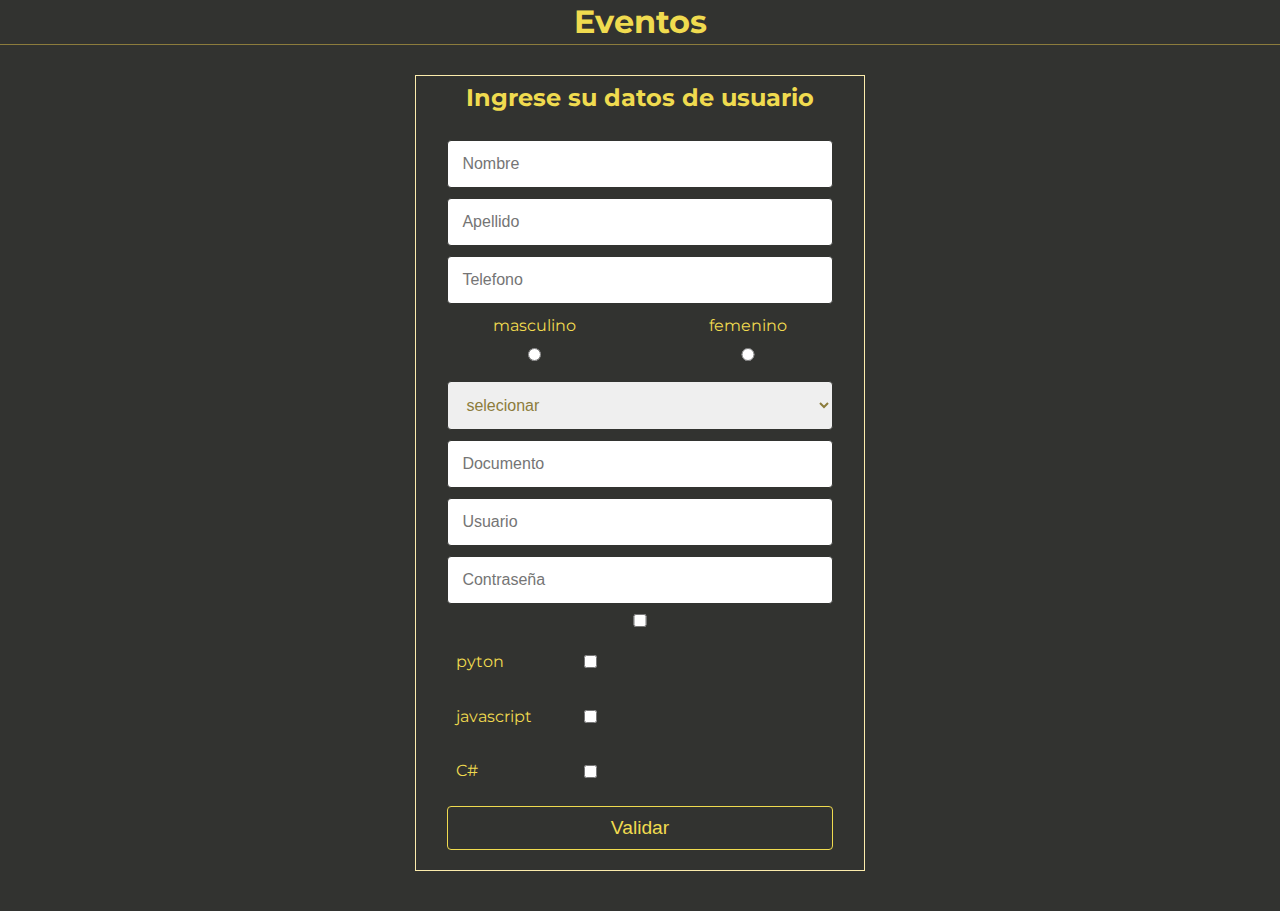
<file: eventos/index.html>
<!DOCTYPE html>
<html lang="en">

<head>
  <meta charset="UTF-8" />
  <meta name="viewport" content="width=device-width, initial-scale=1.0" />
  <title>Document</title>
  <link rel="stylesheet" href="style.css" />
</head>

<body>
  <header>
    <div class="container">
      <h1>Eventos</h1>
    </div>
  </header>
  <main>
    <section>
      <div class="container">
        <div class="card">
          <h2 class="center">Ingrese su datos de usuario</h2>
          <form action="#" novalidate>
            <div class="form_control">
              <input type="text" name="nombre" placeholder="Nombre" required />
              <input type="text" name="apellido" placeholder="Apellido" required />
              <input type="tel" name="telefono" placeholder="Telefono" required />

            </div>
            <div class="checklist">
              <div class="form_control">
                <label for="genero">masculino</label>
                <input type="radio" id="masculino" value="masculino" name="genero" required>
              </div>

              <div class="form_control">
                <label for="genero">femenino</label>
                <input type="radio" id="femenino" value="femenino" name="genero" required>
              </div>


            </div>
            <div class="form_control">
              <select name="ciudades" id="ciudades">
                <option>selecionar</option>
                <option value="1">santander</option>
                <option value="2">floridablanca</option>
              </select>
            </div>
            <input type="number" name="documento" placeholder="Documento" />
            <input type="text" name="usuario" placeholder="Usuario" />
            <input type="password" name="contrasena" placeholder="Contraseña">
            <div class="form_control">
              <input type="checkbox" name="" id="politica">
              <label for="politica"></label>
            </div>
            <div class="conten_lenguaje">
              <label for="lenguajes" class="lenguaje__label">pyton </label>
              <input type="checkbox" class="lenguaje_input" value="pyton" name="lenguaje" required>
            </div>
            <div class="conten_lenguaje">
              <label for="lenguajes" class="lenguaje__label">javascript </label>
              <input type="checkbox" class="lenguaje_input" value="javascript" name="lenguaje" required>
            </div>
 
            <div class="conten_lenguaje">
              <label for="lenguajes" class="lenguaje__label">C# </label>
              <input type="checkbox" class="lenguaje_input" value="c#" name="lenguaje" required>
            </div>
            <button type="submit" id="btn_validar">Validar</button>
          </form> 
        </div>
      </div> 
    </section>
    <section>
      <div class="usuarios"></div>
    </section>
  </main>
  <script type="module" src="app.js"></script>
</body>

</html>
</file>
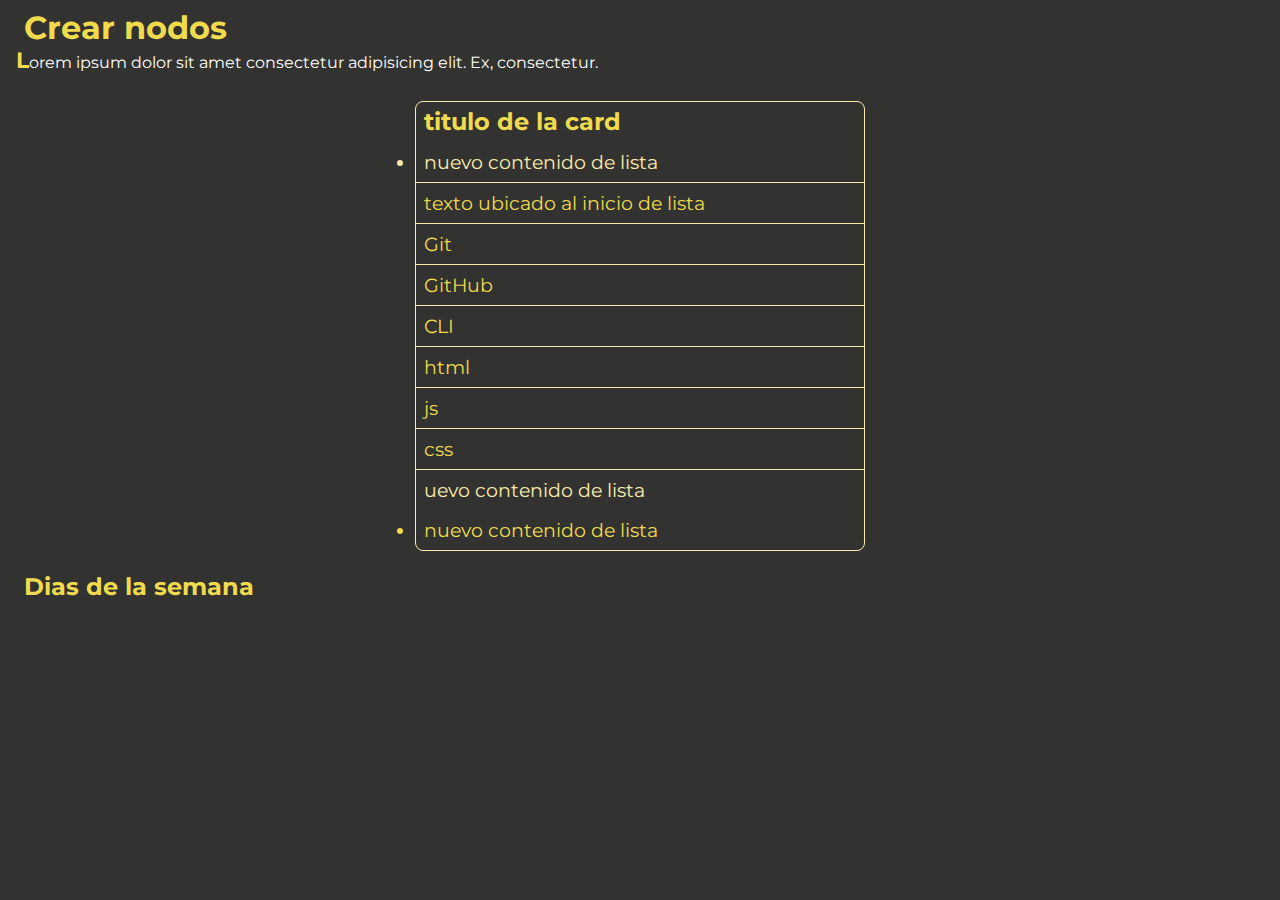
<file: nodos/index.html>
<!DOCTYPE html>
<html lang="en">
  <head>
    <meta charset="UTF-8" />
    <meta name="viewport" content="width=device-width, initial-scale=1.0" />
     <link rel="stylesheet" href="styles.css" />
    <title>Document</title>
  </head>
  <body>
      <main>
    <section>
      <div class="container">
        <h1>Crear nodos</h1>
        <p>
          Lorem ipsum dolor sit amet consectetur adipisicing elit. Ex, consectetur.
        </p>
      </div>
    </section>
    <section>
      <div class="container">
        <div class="card">
          <ul id="list">
            <li class="item">Git</li>
            <li class="item">GitHub</li>
            <li class="item">CLI</li>
          </ul>
        </div>
      </div>
    </section>
    <section>
      <div class="container">
        <h2>Dias de la semana</h2>
        <div class="cards" id="dias">        
      </div>
    </section>
  </main>
  
  <script src="app.js"></script>
 
  </body>
</html>
</file>
<file: eventos/style.css>
@import url("https://fonts.googleapis.com/css2?family=Montserrat:ital,wght@0,100..900;1,100..900&display=swap");

* {
  margin: 0;
  padding: 0;
  box-sizing: border-box;
}

:root {
  --starship: #f0db4f;
  --heavyMetal: #323330;
  --drover: #fcecac;
  --sycamore: #8c7c3c;
  --white: #fff;
  --max-width: 1400px;
  --padding: 10px;
  --margin: 10px;
}

::selection {
  background: var(--sycamore);
}

body {
  background: var(--heavyMetal);
  color: var(--starship);
  line-height: 24px;
  font-size: 16px;
  font-family: "Montserrat", sans-serif;
}

header {
  text-align: center;
  background: var(--heavyMetal);
  color: var(--starship);
  border-bottom: solid 1px var(--sycamore);
  margin-bottom: var(--margin);
}

section {
  padding: var(--padding);
}

a {
  color: var(--starship);
  text-decoration: none;
}

h1,
h2 {
  padding: var(--padding);
}

p {
  font-size: 1rem;
  margin: 0 0 var(--margin);
  color: var(--white);
}

p::first-letter {
  font-size: 1.4rem;
  color: var(--starship);
  font-weight: bold;
}

ul {
  list-style: none;
}

ul.list > li.item {
  cursor: pointer;
}

li.item:hover a {
  color: var(--heavyMetal);
}

.container {
  max-width: var(--max-width);
  margin: 0 auto;
  padding: 0 var(--padding);
}

.card {
  width: 450px;
  border: solid 1px var(--drover);
  margin: var(--margin) auto;
}

.list {
  text-align: center;
  padding: var(--padding);
}

.item {
  border-bottom: solid 1px var(--drover);
  padding: var(--padding);
  transition: 1s;
  font-size: 1.2rem;
}

.item:hover {
  background: var(--drover);
  color: var(--heavyMetal);
}

ul.list > li.item a:visited {
  color: var(--sycamore);
}

.item:last-child {
  border: none;
}

.center {
  text-align: center;
}

form {
  padding: var(--padding);
}

input,
select {
  display: block;
  width: 90%;
  padding: calc(var(--padding) + 4px);
  margin: var(--margin) auto;
  border: solid 1px var(--heavyMetal);
  border-radius: 4px;
  outline: none;
  font-size: 1rem;
  color: var(--sycamore);
}

button {
  display: block;
  width: 90%;
  margin: var(--margin) auto;
  padding: var(--padding);
  background: var(--heavyMetal);
  color: var(--starship);
  border: solid 1px var(--starship);
  border-radius: 4px;
  cursor: pointer;
  font-size: 1.2rem;
  transition: 1s;
}

button:hover {
  background: var(--starship);
  color: var(--heavyMetal);
}

.btn {
  display: block;
  width: 90%;
  margin: var(--margin) auto;
  padding: var(--padding);
  background: var(--starship);
  color: var(--heavyMetal);
  border: solid 1px var(--starship);
  border-radius: 4px;
  cursor: pointer;
  font-size: 1.2rem;
  transition: 1s;
  text-align: center;
  font-weight: 500;
}

.btn:hover {
  background: var(--heavyMetal);
  color: var(--starship);
}

.color-rojo {
  border:  red 2px solid;
}
.checklist{
  
display: flex;
justify-content: center;
flex-direction: row;
justify-content: space-around;
}
.conten_lenguaje{
 display: flex;
  justify-content: start;
  margin: 5px 30px;
  align-items: center;
  gap: 30px;
}

.lenguaje__label {
  width: 80px;
}

.lenguaje_input{
  width: auto;
  margin: 5%;
}
</file>
<file: nodos/styles.css>
@import url("https://fonts.googleapis.com/css2?family=Montserrat:ital,wght@0,100..900;1,100..900&display=swap");

* {
  margin: 0;
  padding: 0;
  box-sizing: border-box;
}

:root {
  --starship: #f0db4f;
  --heavyMetal: #323330;
  --drover: #fcecac;
  --sycamore: #8c7c3c;
  --white: #fff;
  --max-width: 1400px;
  --padding: 8px;
  --margin: 10px;
  --boder-radius: 8px;
  --transition: 1s;
}

::selection {
  background: var(--sycamore);
}

body {
  background: var(--heavyMetal);
  color: var(--starship);
  line-height: 24px;
  font-size: 16px;
  font-family: "Montserrat", sans-serif;
}

header {
  text-align: center;
  background: var(--heavyMetal);
  color: var(--starship);
  border-bottom: solid 1px var(--sycamore);
  margin-bottom: var(--margin);
}

section {
  padding: var(--padding);
}

a {
  color: var(--starship);
  text-decoration: none;
}

h1,
h2 {
  padding: var(--padding);
}

p {
  font-size: 1rem;
  margin: 0 0 var(--margin);
  color: var(--white);
}

p::first-letter {
  font-size: 1.4rem;
  color: var(--starship);
  font-weight: bold;
}

ul {
  list-style: none;
}

ul.list > li.item {
  cursor: pointer;
}

li.item:hover a {
  color: var(--heavyMetal);
}

.container {
  max-width: var(--max-width);
  margin: 0 auto;
  padding: 0 var(--padding);
}

.search {
  display: flex;
  justify-content: end;
}

.search__form {
  border: solid 1px var(--drover);
  border-radius: var(--boder-radius);
  margin-bottom: var(--margin);
  padding: var(--padding);
  display: inline-grid;
  justify-content: end;
  grid-template-columns: auto 60px;
  grid-template-rows: auto;
  gap: 4px;
}

.input {
  width: 100%;
  padding: var(--padding);
  outline: none;
  border: solid 1px var(--starship);
  border-radius: var(--boder-radius);
  font-size: 1rem;
  color: var(--heavyMetal);
}

.cards {
  display: flex;
  flex-wrap: wrap;
  gap: 1rem;
}

.card {
  width: 450px;
  border: solid 1px var(--drover);
  border-radius: var(--boder-radius);
  margin: 0 auto;
}

.card__header {
  padding: var(--padding);
}

.card__title {
  text-wrap: wrap;
}

.card__body {
  padding: var(--padding);
}

.card__img {
  width: 100%;
  display: block;
  object-fit: contain;
}

.card__paragraph {
  padding: var(--padding) 0;
}

.button {
  padding: var(--padding);
  background: var(--starship);
  color: var(--heavyMetal);
  border-radius: var(--boder-radius);
  font-size: 1rem;
  font-weight: 600;
  display: inline-flex;
  justify-content: space-evenly;
  align-items: center;
  /* margin: var(--margin); */
  transition: var(--transition);
  border: solid 0.5px var(--starship);
  cursor: pointer;
}

.button--outline {
  background: var(--heavyMetal);
  color: var(--starship);
}

.button:hover {
  background: var(--heavyMetal);
  color: var(--starship);
  border: solid 0.5px var(--starship);
}

.button--outline:hover {
  background: var(--starship);
  color: var(--heavyMetal);
}

.button__text {
}

.button__icon {
  font-size: 1.4rem;
}

.list {
  text-align: center;
  padding: var(--padding);
}

.item {
  border-bottom: solid 1px var(--drover);
  padding: var(--padding);
  transition: var(--transition);
  font-size: 1.2rem;
}

.item:hover {
  background: var(--drover);
  color: var(--heavyMetal);
}

ul.list > li.item a:visited {
  color: var(--sycamore);
}

.item:last-child {
  border: none;
}

.border {
  border: solid 1px var(--starship);
}

.color-primary {
  color: var(--starship);
}

.color-dark {
  color: var(--heavyMetal);
}
.bg-dark {
  background: var(--heavyMetal);
}
.before {
  color: var(--drover);
}
</file>
